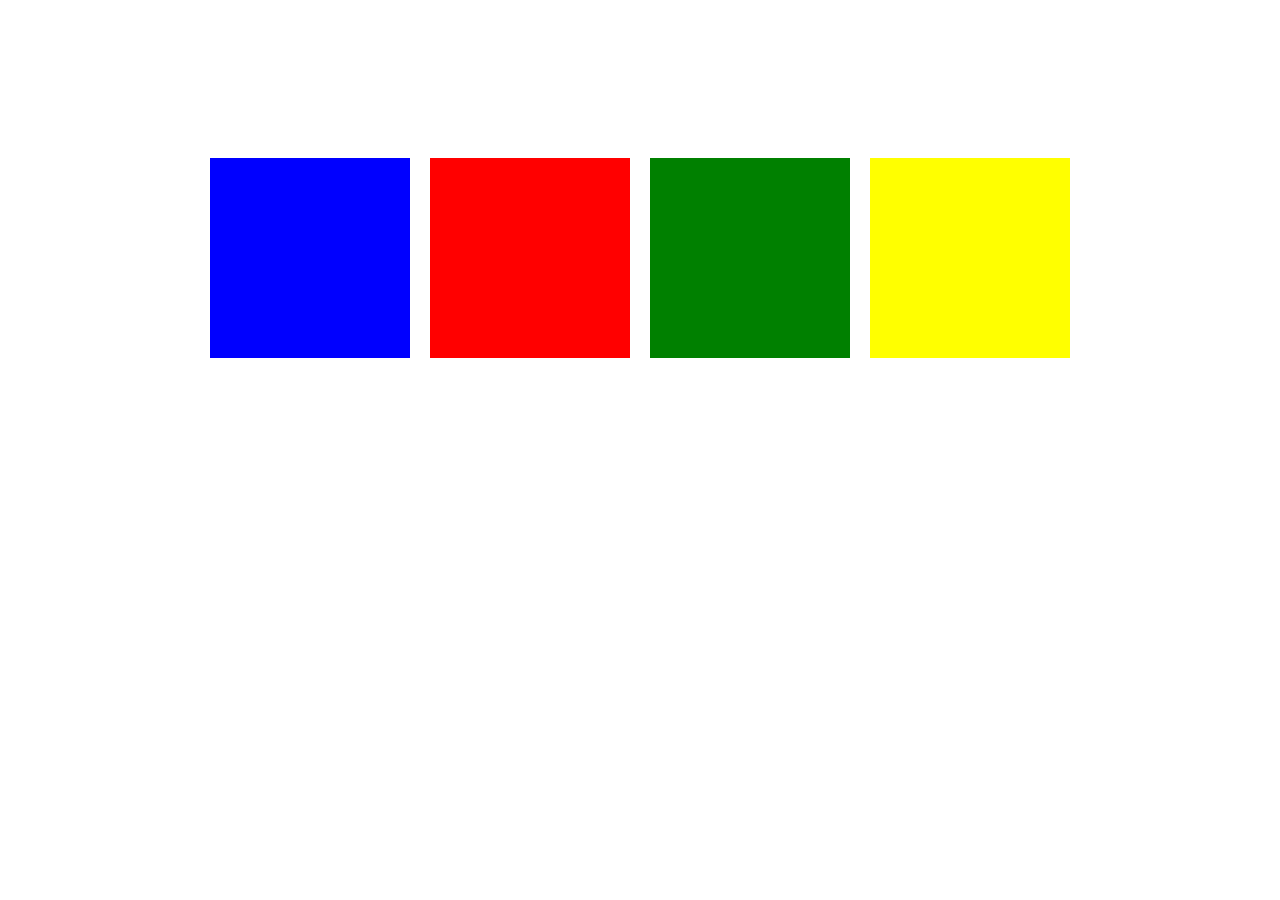
<file: 4_colores.html>
<!DOCTYPE html>
<html lang="en">
<head>
    <meta charset="UTF-8">
    <meta name="viewport" content="width=device-width, initial-scale=1.0">
    <title>Ejercicio | 4 colores</title>
    <link rel="stylesheet" href="./assets/css/style.css">
</head>
<body>
    <div class="contenedor">
        <div class="box azul" id="box-azul"></div>
        <div class="box rojo" id="box-rojo"></div>
        <div class="box verde" id="box-verde"></div>
        <div class="box amarillo" id="box-amarillo"></div>
    </div>

    
    <script src="./assets/js/4-colores.js"></script>
</body>
</html>
</file>
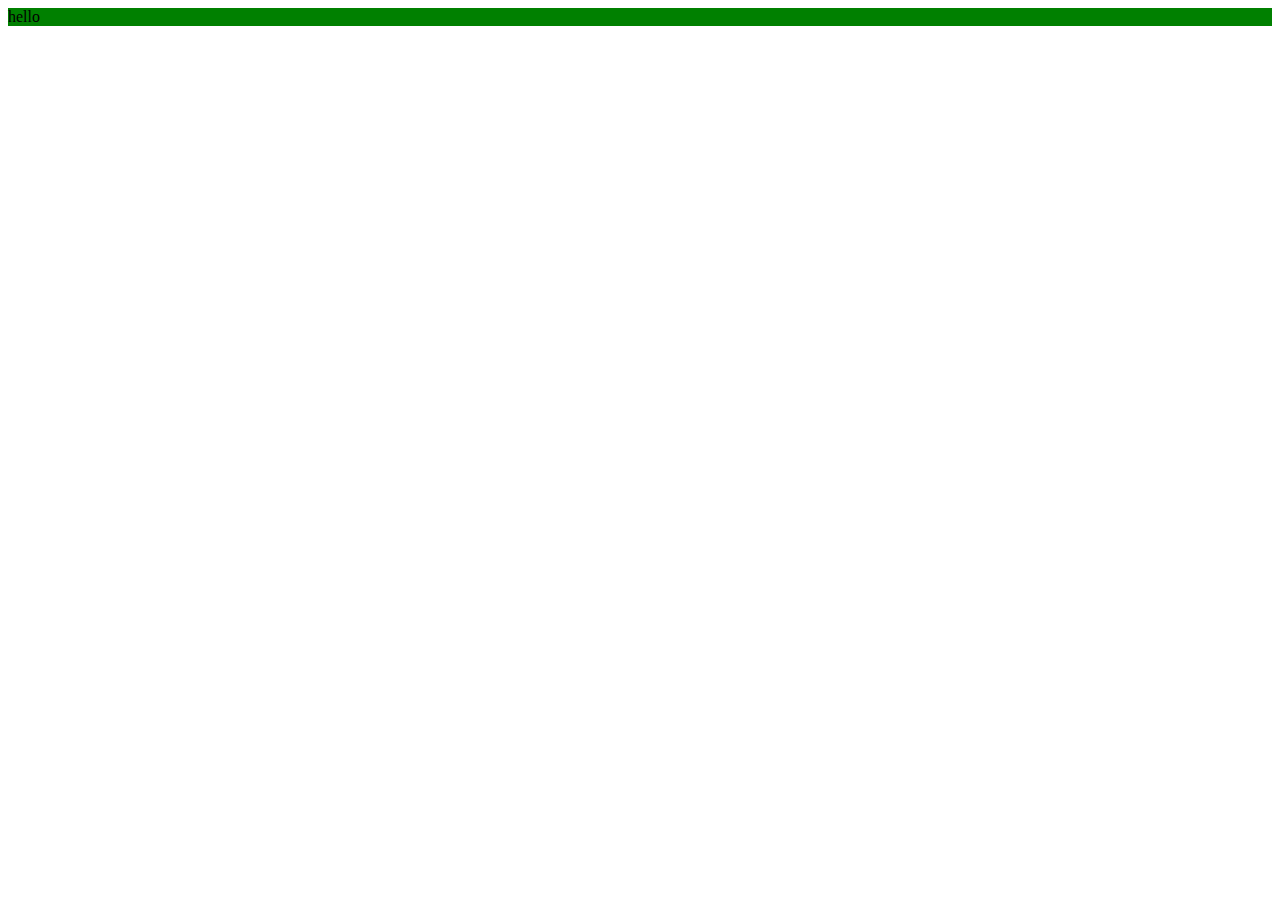
<file: pintar.html>
<!DOCTYPE html>
<html lang="en">
<head>
    <meta charset="UTF-8">
    <meta name="viewport" content="width=device-width, initial-scale=1.0">
    <title>Ejercicio | Pintar</title>
</head>
<body>
    
    <div id="ele1"> hello </div>

    <script src="./assets/js/script.js"></script>
</body>
</html>
</file>
<file: assets/css/style.css>
.contenedor{
    height: 500px;
    display: flex;
    justify-content: center;
    align-items: center;
}
.box{
    width: 200px;
    height: 200px;
    margin: 0 10px;
}
.azul{
    background-color: blue;
}
.rojo{
    background-color: red;
}
.verde{
    background-color: green;
}
.amarillo{
    background-color: yellow;
}
#key{
    width: 200px;
    height: 200px;
    border: 2px solid black;
}
</file>
